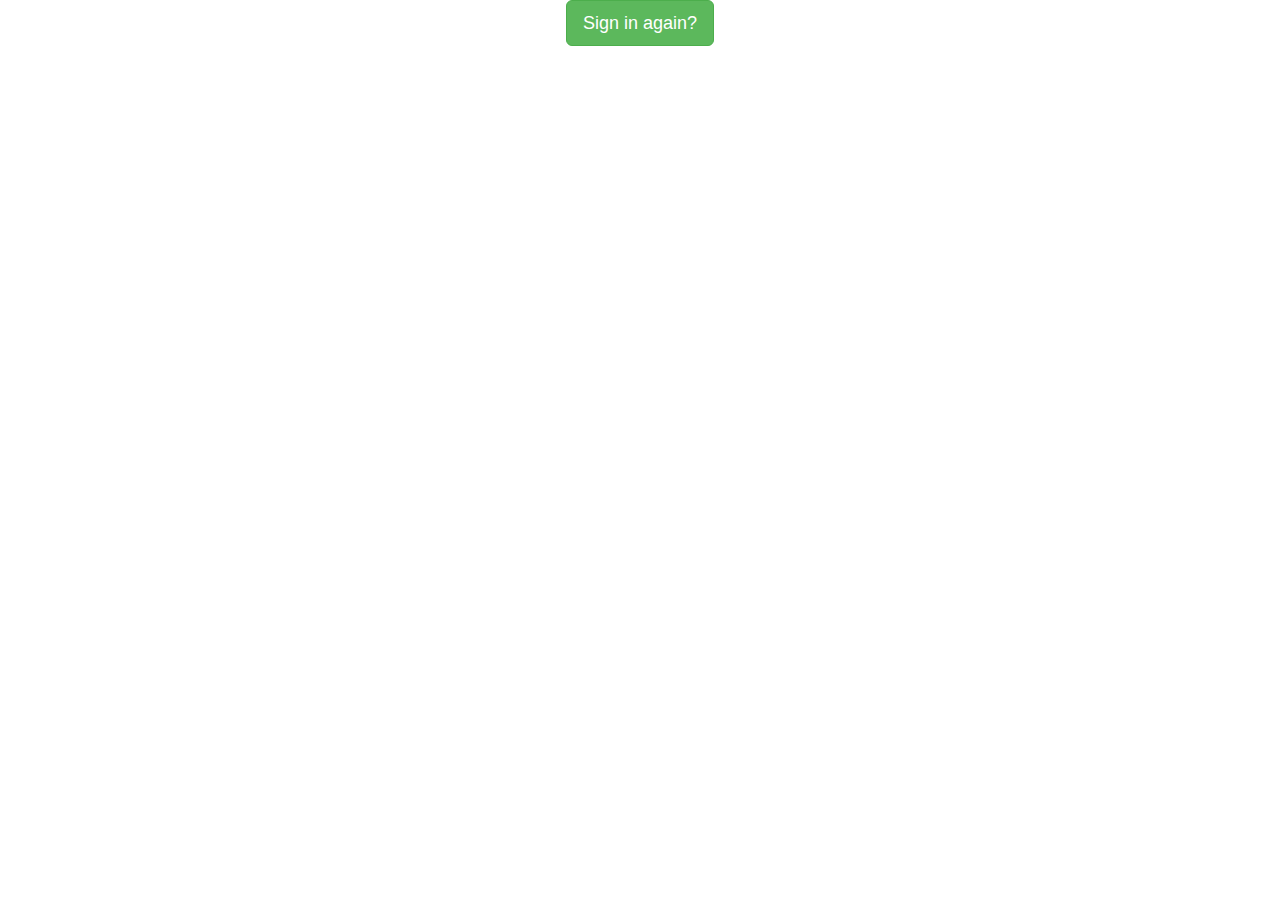
<file: signout.html>
<!doctype html>
<html>
  <head>
    <title>YNAB</title>
    <meta name="viewport" content="width=device-width, initial-scale=1">
    <link rel="stylesheet" href="https://netdna.bootstrapcdn.com/bootstrap/3.1.1/css/bootstrap.min.css">
    <link rel="stylesheet" href="style.css">
  </head>
  <body>
    <div class="container">
      <div class="text-center">
        <a href="/" class="btn btn-lg btn-success">Sign in again?</a>
      </div>
    </div>
  </body>
</html>
</file>
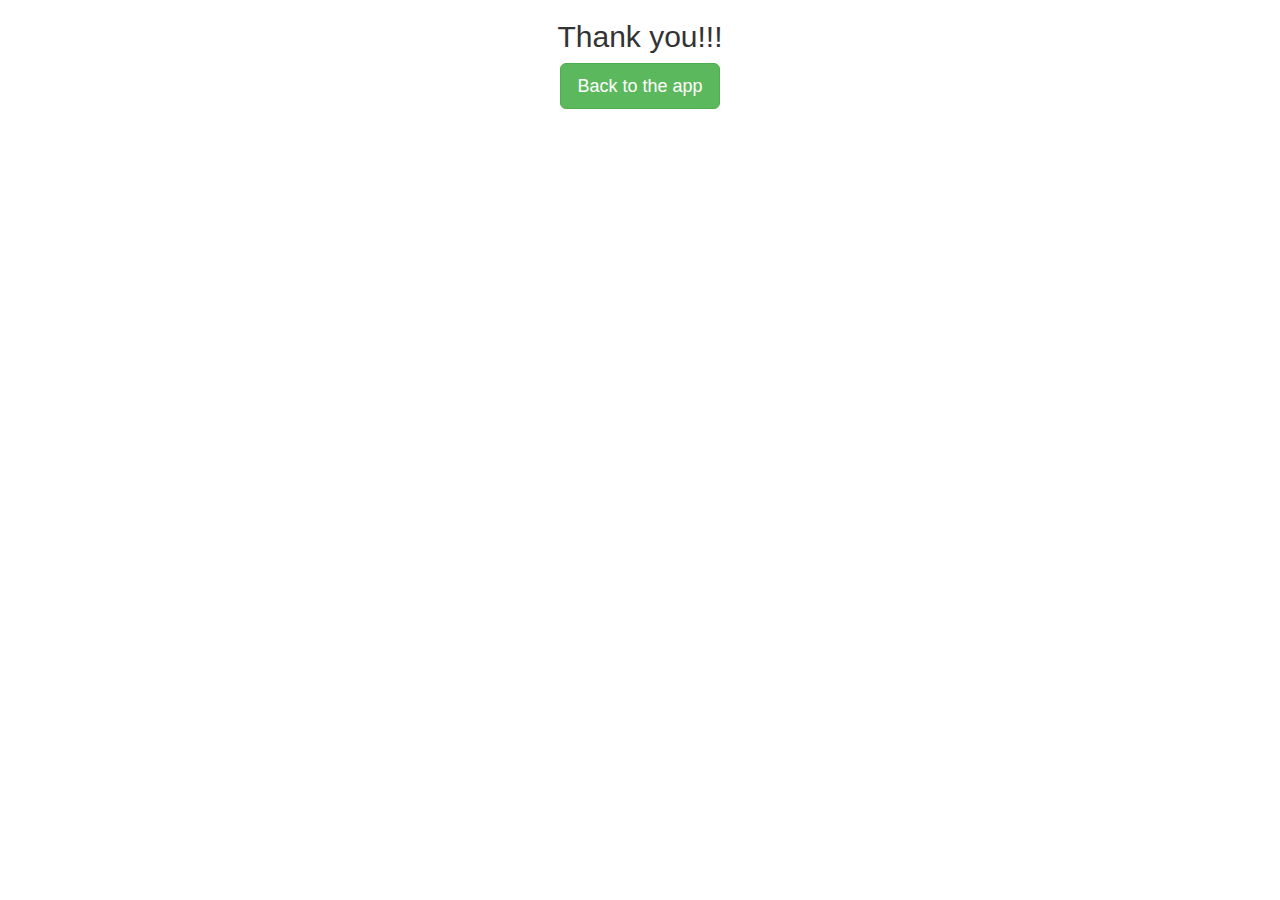
<file: thanks.html>
<!doctype html>
<html>
  <head>
    <title>YNAB</title>
    <meta name="viewport" content="width=device-width, initial-scale=1">
    <link rel="stylesheet" href="https://netdna.bootstrapcdn.com/bootstrap/3.1.1/css/bootstrap.min.css">
    <link rel="stylesheet" href="style.css">
  </head>
  <body>
    <div class="container">
      <div class="text-center">
        <h2>Thank you!!!</h2>
        <a href="/" class="btn btn-lg btn-success">Back to the app</a>
      </div>
    </div>
  </body>
</html>
</file>
<file: style.css>
.nav > li > a {
  padding: 5px;
}
</file>
